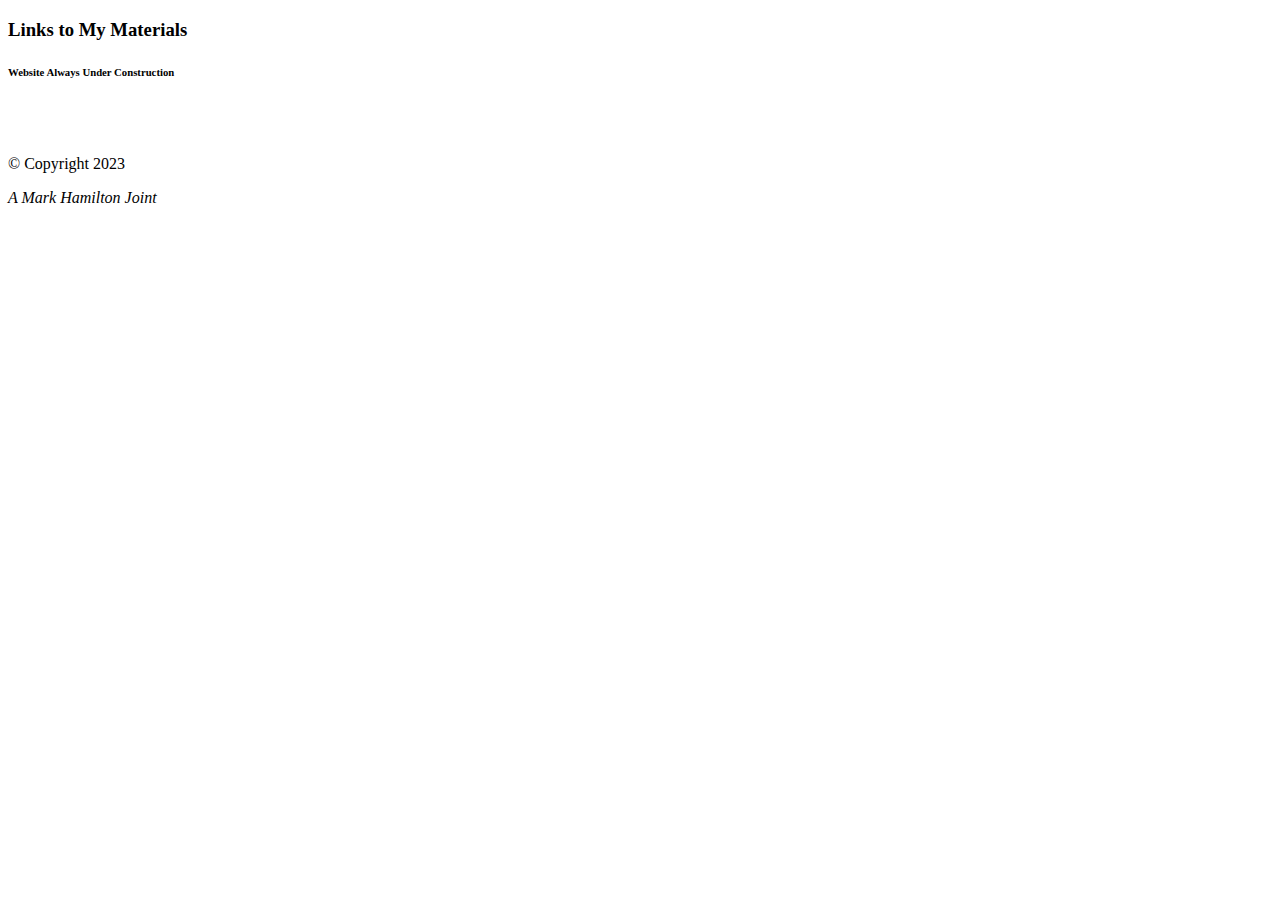
<file: templates/footer.html>
<!DOCTYPE html>
<html lang="en">
<head>
    <meta charset="UTF-8">
    <title>Laura's Website</title>
</head>
<body>

<footer class="white-section" id="footer">
    <div class="container-fluid">
        <h3>Links to My Materials</h3>

        <h6>Website Always Under Construction</h6>
      <a href="https://american.academia.edu/LauraGilchrest"> <i class="social-icon fab fa-font-awesome"></i></a>
      <a href="https://www.linkedin.com/in/lauragilchrest/"><i class="social-icon fab fa-linkedin"></i></a>
      <a href="https://calendly.com/prof-gilchrest/consulting?"><i class="social-icon light fas fa-calendar-check"></i></a>
       <a href="https://us21.list-manage.com/contact-form?u=dc6775e4b4a342d06589751e1&form_id=2cd70c7c4b90ea8e6f944da890d08614"><i class="social-icon fas fa-envelope"></i></a>

        <br>
        <br>
      <p>© Copyright 2023</p>
        <p><i>A Mark Hamilton Joint</i></p>
    </div>
  </footer>
</body>
</html>
</file>
